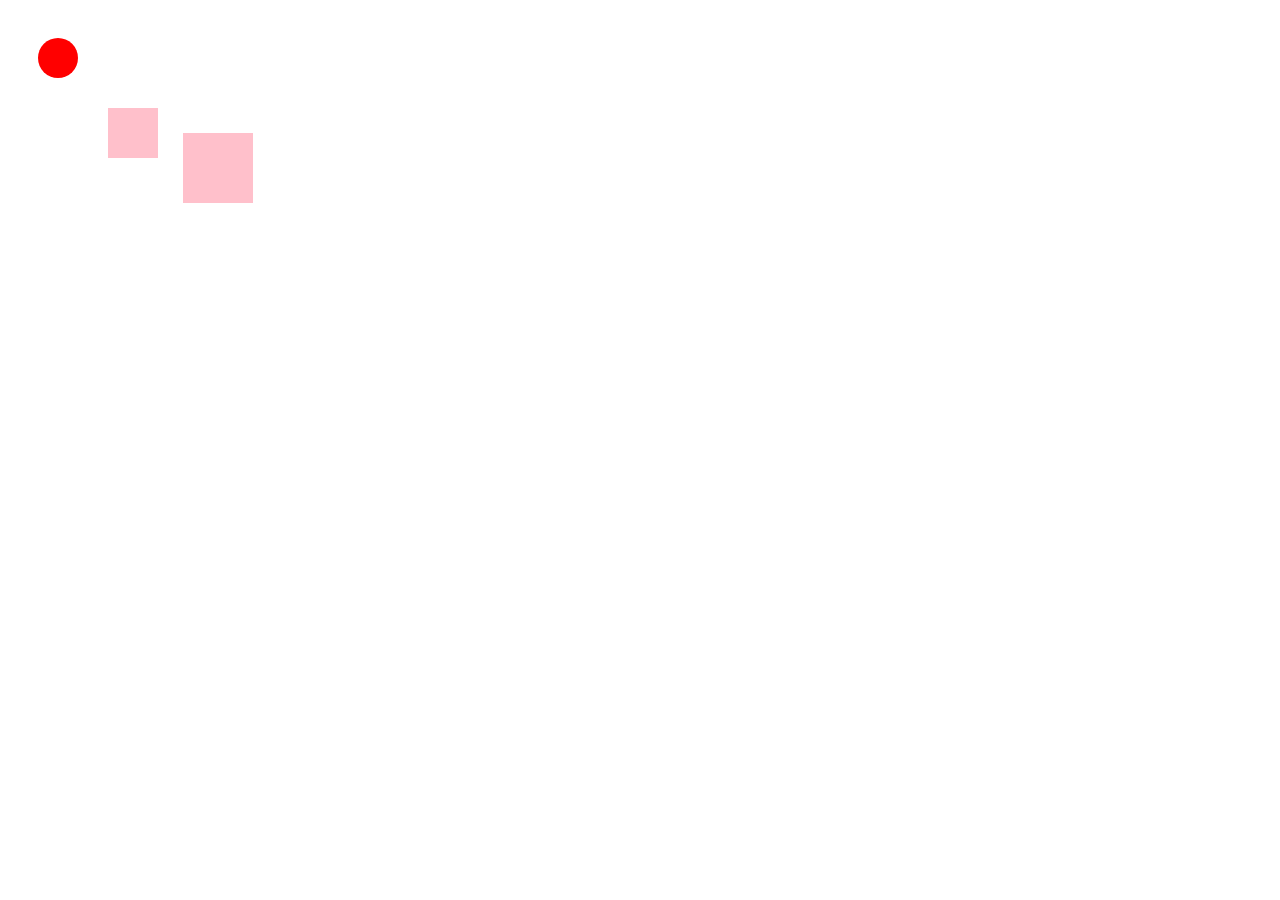
<file: frameworks/4Bimestre/18 nov/colisão/contato/index.html>
<!DOCTYPE html>
<html lang="en">
<head>
    <meta charset="UTF-8">
    <meta name="viewport" content="width=device-width, initial-scale=1.0">
    <title>Cálculo da distância</title>
</head>
<body>
    <canvas id="meuCanvas" width="400" height="300"></canvas>
    <div id="distancia"></div>
    <script src="script.js"></script>
</body>
</html>
</file>
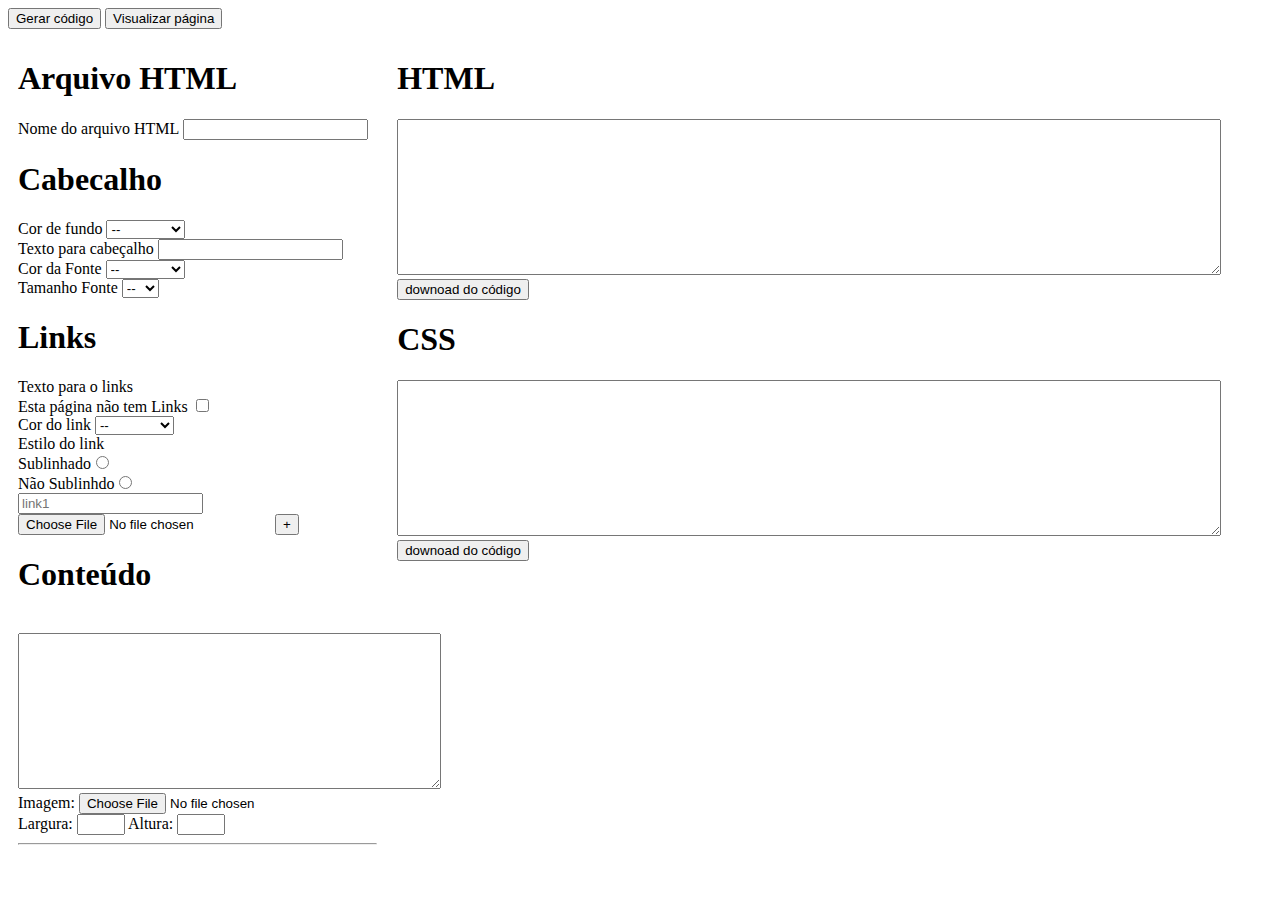
<file: frameworks/1Bimestre/Feito em sala1/creator.html>
<!DOCTYPE html>
<html lang="en">
<head>
    <meta charset="UTF-8">
    <title>PageMaker</title>
    <script src="funcoes.js"></script>
    <link href="estilo.css" rel="stylesheet">
</head>
<body>

    <div id="cabecalho">
        <button onclick="mostraOcultaDiv('containerCod'),gerarCodigo()">Gerar código</button>
        <button onclick="mostraOcultaDiv('containerPreview'),renderIframe()">Visualizar página</button>

    </div>
<div class="container">

<div id="containerForm">
    <h1>Arquivo HTML</h1>
    Nome do arquivo HTML
    <input type="text" id="nomeHTML" name="nomeHTML"><br>

    <h1>Cabecalho</h1>
    Cor de fundo
    <select id="corFundo" name="corFundo">
       <option>--</option>
       <option value="#FF0000" style="background-color: #FF0000; color: white;">Vermelho</option>
       <option value="#00FF00" style="background-color: #00FF00;">Verde</option>
       <option value="#0000FF" style="background-color: #0000FF; color: white;">Azul</option>
       <option value="#FFFF00" style="background-color: #FFFF00;">Amarelo</option>
       <option value="#FFA500" style="background-color: #FFA500;">Laranja</option>
       <option value="#800080" style="background-color: #800080; color: white;">Roxo</option>
    </select><br>
    Texto para cabeçalho
    <input type="text" id="textoCabecalho" name="textoCabecalho"><br>
    Cor da Fonte
     <select id="corFonte" name="corFonte">
        <option>--</option>
        <option value="#FF0000" style="background-color: #FF0000; color: white;">Vermelho</option>
        <option value="#00FF00" style="background-color: #00FF00;">Verde</option>
        <option value="#0000FF" style="background-color: #0000FF; color: white;">Azul</option>
        <option value="#FFFF00" style="background-color: #FFFF00;">Amarelo</option>
        <option value="#FFA500" style="background-color: #FFA500;">Laranja</option>
        <option value="#800080" style="background-color: #800080; color: white;">Roxo</option>
     </select><br>
     Tamanho Fonte
     <select id="tamFonte" name="tamFonte">
        <option>--</option>
        <option value="12">12</option>
        <option value="13">13</option>
        <option value="14">14</option>
        <option value="15">15</option>
        <option value="16">16</option>
        <option value="17">17</option>
     </select><br>

     <h1>Links</h1>
        Texto para o links<br>
        Esta página não tem Links
    <input type="checkbox" id="noLinks" onclick="removeLinks(this)"><br>
     <div id="areaLinks">
        Cor do link
        <select id="corLinks" name="corLinks">
            <option>--</option>
            <option value="#FF0000" style="background-color: #FF0000; color: white;">Vermelho</option>
            <option value="#00FF00" style="background-color: #00FF00;">Verde</option>
            <option value="#0000FF" style="background-color: #0000FF; color: white;">Azul</option>
            <option value="#FFFF00" style="background-color: #FFFF00;">Amarelo</option>
            <option value="#FFA500" style="background-color: #FFA500;">Laranja</option>
            <option value="#800080" style="background-color: #800080; color: white;">Roxo</option>
        </select><br>
        Estilo do link<br>
        Sublinhado<input type="radio" name="estiloLinks" id="estiloLinks" value="1"><br>
        Não Sublinhdo<input type="radio" name="estiloLinks" id="estiloLinks" value="0"><br>

        <input type="text" name="links" id="links" placeholder="link1">
        <input type="file" name="href" id="href" onclick="aviso()">
        <button onclick="criarLinks()">+</button>
        <br>

     </div>
    <h1>Conteúdo</h1><br>
    <textarea id="txtConteudo" cols="50" rows="10"></textarea><br>
    Imagem: <input type="file" id="imagem"><br>
    Largura: <input type="number" name="" id="largura">
    Altura: <input type="number" id="altura">
    <hr>
</div>

<div id="containerCodPreview">

    <div id="containerPreview" class="content">
        <iframe id="pagina"></iframe>
    </div>

    <div id="containerCod" class="content active">
        <h1>HTML</h1>
        <textarea cols="100" rows="10" id="codeHTML"></textarea><br>
        <button onclick="download('codeHTML','')">downoad do código</button>
    
    
        <h1>CSS</h1>
        <textarea id="codeCSS" cols="100" rows="10"></textarea><br>
        <button onclick="download('codeCSS','estilo.css')">downoad do código</button><br>
    
    </div>

</div>

</div>
</body>
</html>
</file>
<file: frameworks/1Bimestre/Feito em sala1/estilo.css>
.container {
    display: flex;
}

#containerForm {
    width: 30%; /* ou qualquer valor proporcional */
    padding: 10px;
    box-sizing: border-box;
}
#containerCodPreview{
    width: 70%; /* ou qualquer valor proporcional */
    padding: 10px;
    box-sizing: border-box;
    position: relative;
}
.content{
    display: none;
    width: 100%;
    height: 100%;
    padding: 10px;
    box-sizing: border-box;
    position: absolute;
    top: 0;
    left: 0;

}

.active {
    display: block;
}

#btGerarCod{
    height: 50px;

}

#altura, #largura{
    width: 40px;
}

#pagina {
    width: 100%;
    height: 100%;
}
</file>
